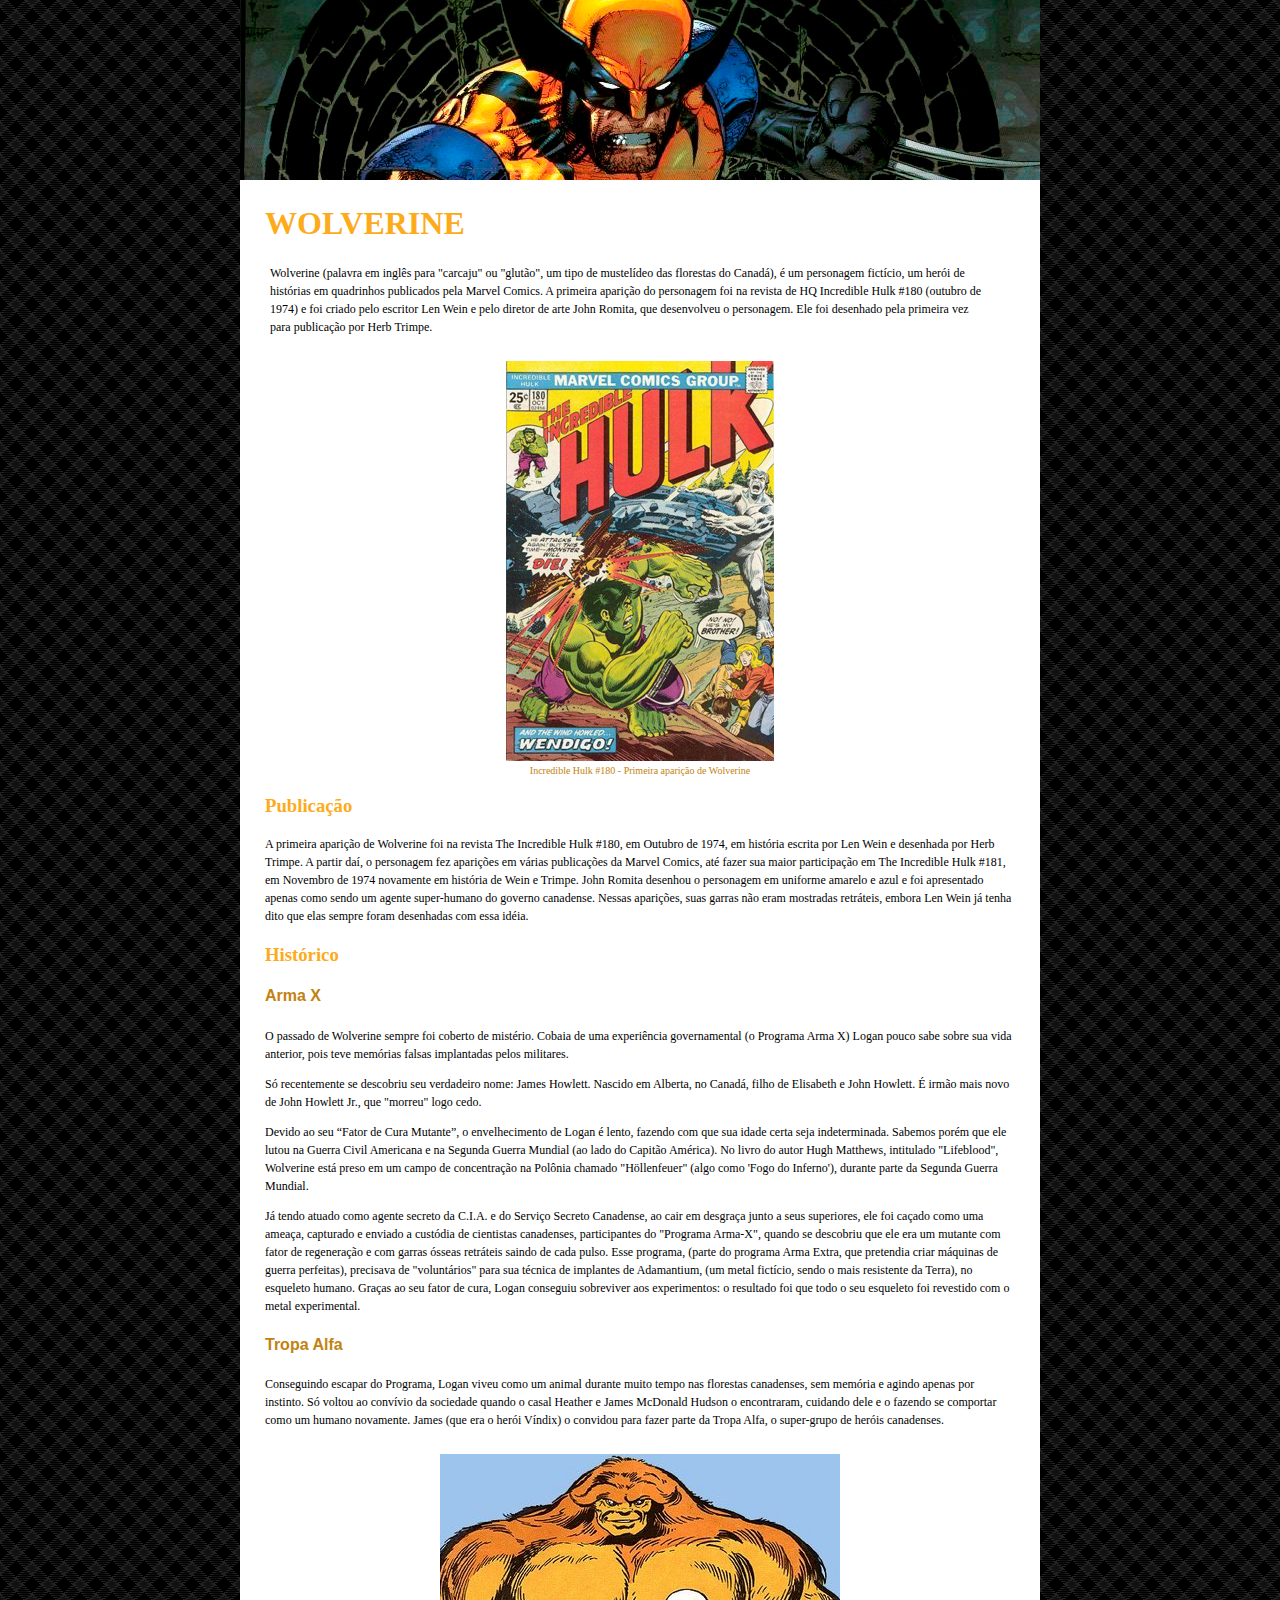
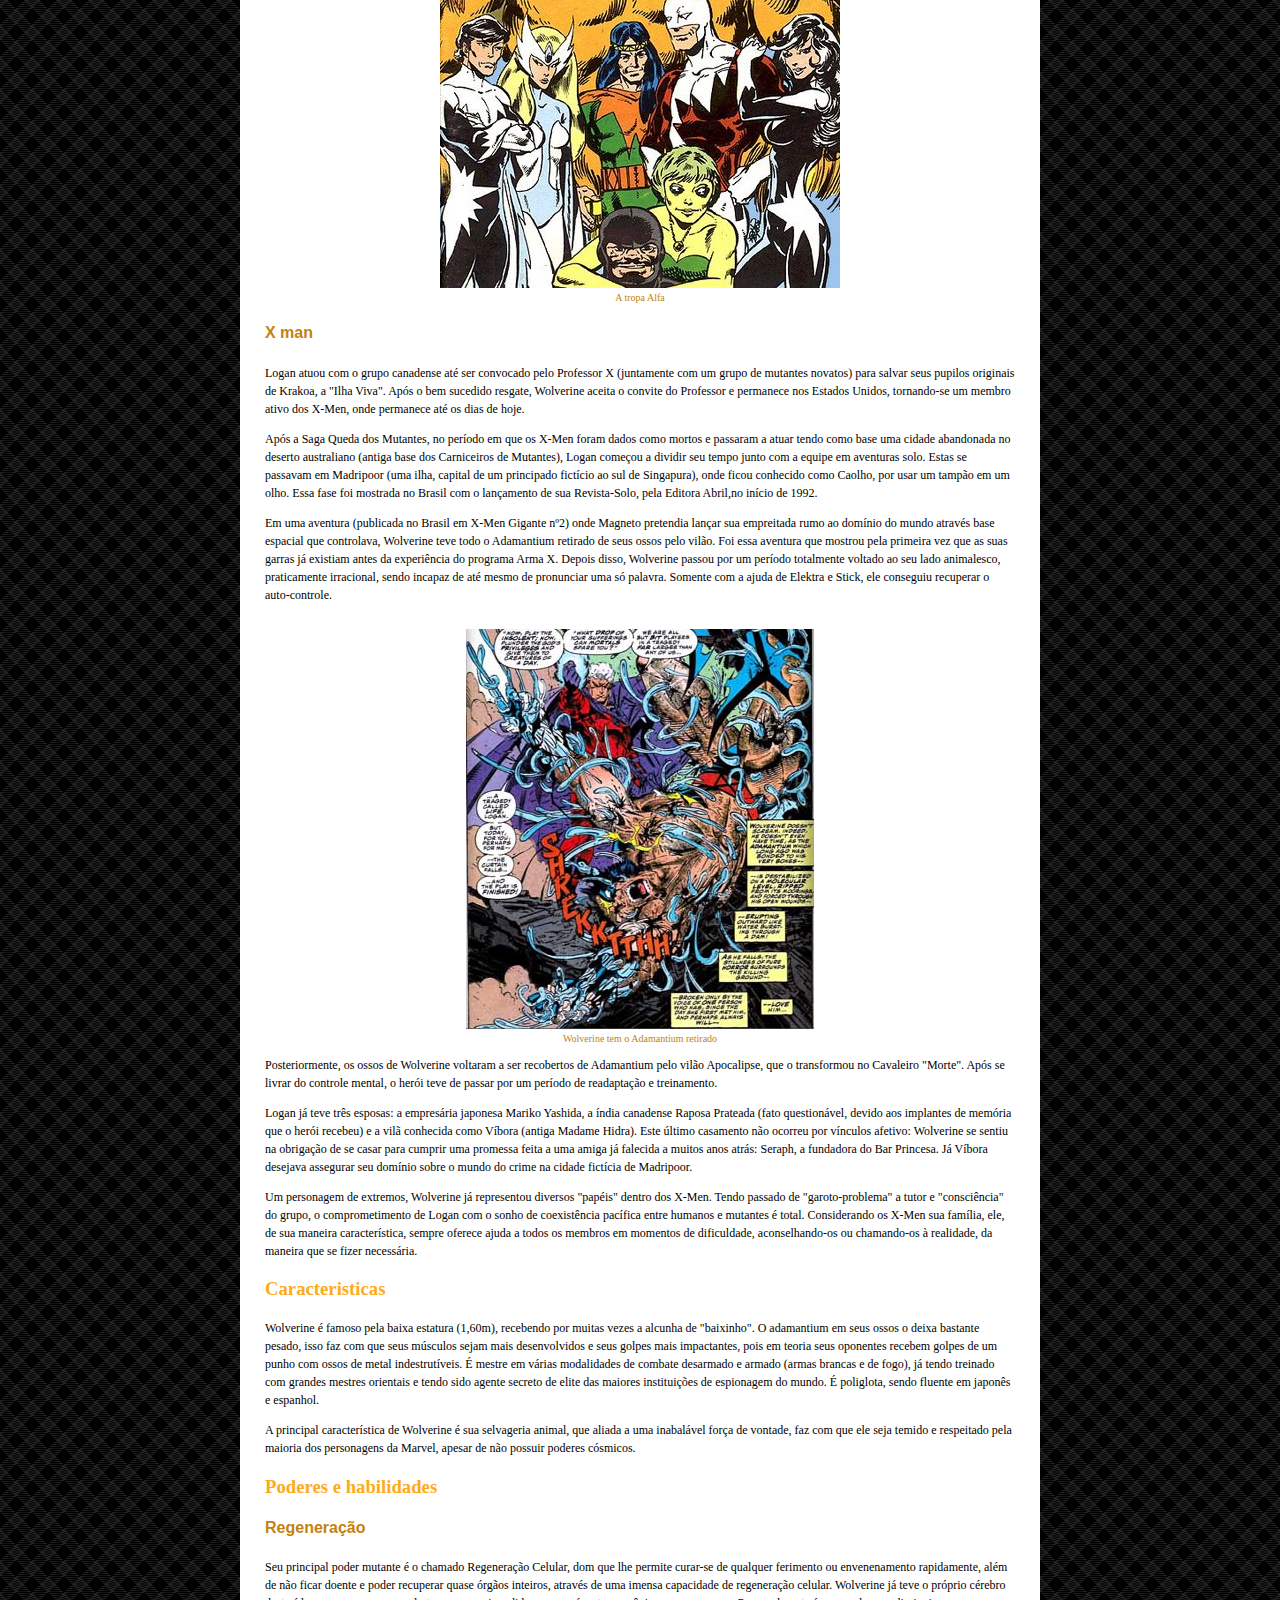
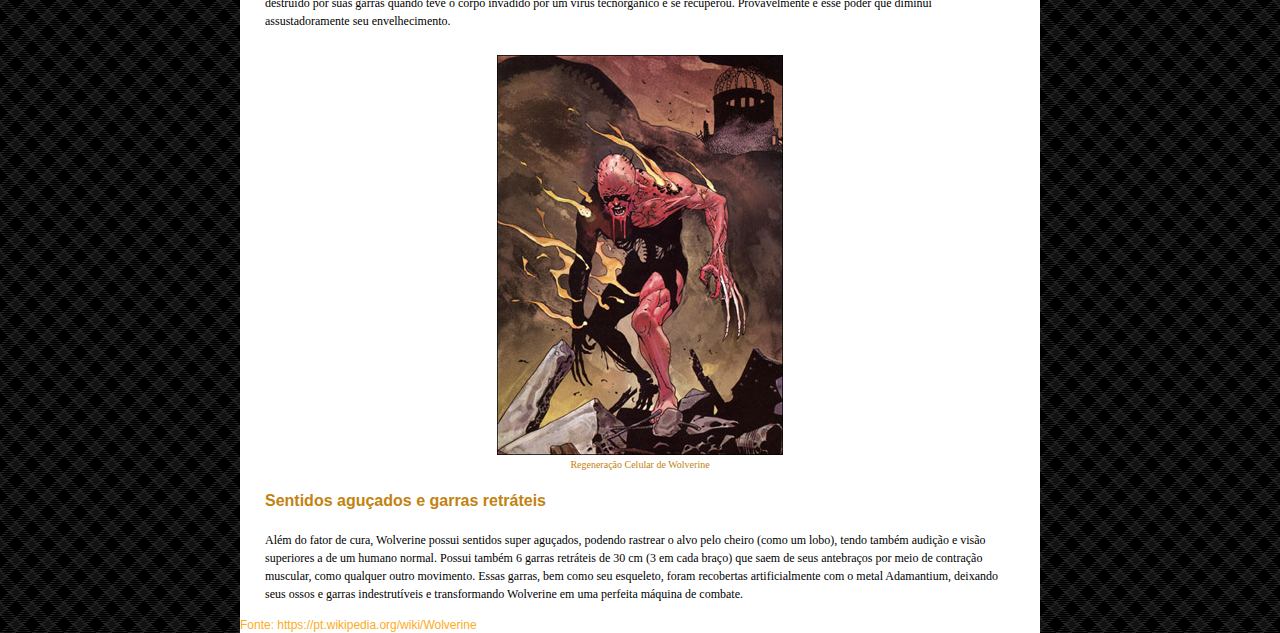
<file: Index.html>
<!DOCTYPE html>
<html lang="pt-br">

<head>
    <meta charset="UTF-8">
    <meta http-equiv="X-UA-Compatible" content="IE=edge">
    <meta name="viewport" content="width=device-width, initial-scale=1.0">
    <title>WOLVERINE</title>
    <link rel="shortcut icon" type="image/x-icon" href="/img/icone.png">

    <link rel="stylesheet" href="style.css">
</head>

<body>

    <div class="conteúdo">
        <div id="foto">
            <center><img src="/img/imagem1.jpg"></center>
        </div>
        <div class="title">
            <h1>WOLVERINE</h1>
        </div>

        <div class="text">
            <h1>
                <p>Wolverine (palavra em inglês para "carcaju" ou "glutão", um tipo de mustelídeo das florestas do
                    Canadá), é um personagem fictício, um herói de histórias em quadrinhos publicados pela Marvel
                    Comics. A primeira aparição do personagem foi na revista de HQ Incredible Hulk #180 (outubro de
                    1974) e foi criado pelo escritor Len Wein e pelo diretor de arte John Romita, que desenvolveu o
                    personagem. Ele foi desenhado pela primeira vez para publicação por Herb Trimpe.</p>
            </h1>
        </div>

        <div class="img">
            <center><img src="/img/imagem2.jpg"></center>
        </div>

        <center>
            <p>Incredible Hulk #180 - Primeira aparição de Wolverine</p>
        </center>

        <div class="title2">
            <h3>Publicação</h3>
        </div>

        <div class="text">
            <h3>A primeira aparição de Wolverine foi na revista The Incredible Hulk #180, em Outubro de 1974, em
                história escrita por Len Wein e desenhada por Herb Trimpe. A partir daí, o personagem fez aparições em
                várias publicações da Marvel Comics, até fazer sua maior participação em The Incredible Hulk #181, em
                Novembro de 1974 novamente em história de Wein e Trimpe. John Romita desenhou o personagem em uniforme
                amarelo e azul e foi apresentado apenas como sendo um agente super-humano do governo canadense. Nessas
                aparições, suas garras não eram mostradas retráteis, embora Len Wein já tenha dito que elas sempre foram
                desenhadas com essa idéia.
            </h3>
        </div>
        <div class="title2">
            <h3>Histórico</h3>
        </div>

        <div class="subtitle">
            <h4><b>Arma X</b></h4>
        </div>

        <div class="text">
            <p>
            <h3>O passado de Wolverine sempre foi coberto de mistério. Cobaia de uma experiência governamental (o
                Programa Arma X) Logan pouco sabe sobre sua vida anterior, pois teve memórias falsas implantadas pelos
                militares.</p>

                <p>Só recentemente se descobriu seu verdadeiro nome: James Howlett. Nascido em Alberta, no Canadá, filho
                    de Elisabeth e John Howlett. É irmão mais novo de John Howlett Jr., que "morreu" logo cedo.</p>

                <p>Devido ao seu “Fator de Cura Mutante”, o envelhecimento de Logan é lento, fazendo com que sua idade
                    certa seja indeterminada. Sabemos porém que ele lutou na Guerra Civil Americana e na Segunda Guerra
                    Mundial (ao lado do Capitão América). No livro do autor Hugh Matthews, intitulado "Lifeblood",
                    Wolverine está preso em um campo de concentração na Polônia chamado "Höllenfeuer" (algo como 'Fogo
                    do Inferno'), durante parte da Segunda Guerra Mundial.</p>

                <p>Já tendo atuado como agente secreto da C.I.A. e do Serviço Secreto Canadense, ao cair em desgraça
                    junto a seus superiores, ele foi caçado como uma ameaça, capturado e enviado a custódia de
                    cientistas canadenses, participantes do "Programa Arma-X", quando se descobriu que ele era um
                    mutante com fator de regeneração e com garras ósseas retráteis saindo de cada pulso. Esse programa,
                    (parte do programa Arma Extra, que pretendia criar máquinas de guerra perfeitas), precisava de
                    "voluntários" para sua técnica de implantes de Adamantium, (um metal fictício, sendo o mais
                    resistente da Terra), no esqueleto humano. Graças ao seu fator de cura, Logan conseguiu sobreviver
                    aos experimentos: o resultado foi que todo o seu esqueleto foi revestido com o metal experimental.
                </p>
            </h3>
        </div>
        <div class="subtitle">
            <h4><b>Tropa Alfa</b></h4>
        </div>
        <div class="text">Conseguindo escapar do Programa, Logan viveu como um animal durante muito tempo nas florestas
            canadenses, sem memória e agindo apenas por instinto. Só voltou ao convívio da sociedade quando o casal
            Heather e James McDonald Hudson o encontraram, cuidando dele e o fazendo se comportar como um humano
            novamente. James (que era o herói Víndix) o convidou para fazer parte da Tropa Alfa, o super-grupo de heróis
            canadenses.</div>
        <div class="img">
            <center><img src="/img/imagem3.jpg"></center>
        </div>
        <center>
            <p>A tropa Alfa</p>
        </center>

        <div class="subtitle">
            <h4>X man</h4>
        </div>
        <div class="text">
            <p>Logan atuou com o grupo canadense até ser convocado pelo Professor X (juntamente com um grupo de mutantes
                novatos) para salvar seus pupilos originais de Krakoa, a "Ilha Viva". Após o bem sucedido resgate,
                Wolverine aceita o convite do Professor e permanece nos Estados Unidos, tornando-se um membro ativo dos
                X-Men, onde permanece até os dias de hoje.</p>

            <p>Após a Saga Queda dos Mutantes, no período em que os X-Men foram dados como mortos e passaram a atuar
                tendo como base uma cidade abandonada no deserto australiano (antiga base dos Carniceiros de Mutantes),
                Logan começou a dividir seu tempo junto com a equipe em aventuras solo. Estas se passavam em Madripoor
                (uma ilha, capital de um principado fictício ao sul de Singapura), onde ficou conhecido como Caolho, por
                usar um tampão em um olho. Essa fase foi mostrada no Brasil com o lançamento de sua Revista-Solo, pela
                Editora Abril,no início de 1992.</p>

            <p>Em uma aventura (publicada no Brasil em X-Men Gigante nº2) onde Magneto pretendia lançar sua empreitada
                rumo ao domínio do mundo através base espacial que controlava, Wolverine teve todo o Adamantium retirado
                de seus ossos pelo vilão. Foi essa aventura que mostrou pela primeira vez que as suas garras já existiam
                antes da experiência do programa Arma X. Depois disso, Wolverine passou por um período totalmente
                voltado ao seu lado animalesco, praticamente irracional, sendo incapaz de até mesmo de pronunciar uma só
                palavra. Somente com a ajuda de Elektra e Stick, ele conseguiu recuperar o auto-controle.</p>
        </div>
        <div class="img">
            <center><img src="/img/imagem4.jpg"></center>
        </div>
        <center>
            <p>Wolverine tem o Adamantium retirado</p>
        </center>

        <div class="text">
            <p>Posteriormente, os ossos de Wolverine voltaram a ser recobertos de Adamantium pelo vilão Apocalipse, que
                o transformou no Cavaleiro "Morte". Após se livrar do controle mental, o herói teve de passar por um
                período de readaptação e treinamento.</p>

            <p>Logan já teve três esposas: a empresária japonesa Mariko Yashida, a índia canadense Raposa Prateada (fato
                questionável, devido aos implantes de memória que o herói recebeu) e a vilã conhecida como Víbora
                (antiga Madame Hidra). Este último casamento não ocorreu por vínculos afetivo: Wolverine se sentiu na
                obrigação de se casar para cumprir uma promessa feita a uma amiga já falecida a muitos anos atrás:
                Seraph, a fundadora do Bar Princesa. Já Víbora desejava assegurar seu domínio sobre o mundo do crime na
                cidade fictícia de Madripoor.</p>

            <p>Um personagem de extremos, Wolverine já representou diversos "papéis" dentro dos X-Men. Tendo passado de
                "garoto-problema" a tutor e "consciência" do grupo, o comprometimento de Logan com o sonho de
                coexistência pacífica entre humanos e mutantes é total. Considerando os X-Men sua família, ele, de sua
                maneira característica, sempre oferece ajuda a todos os membros em momentos de dificuldade,
                aconselhando-os ou chamando-os à realidade, da maneira que se fizer necessária.</p>
        </div>
        <div class="title2">
            <h3>Caracteristicas</h3>
        </div>
        <div class="text">
            <P>Wolverine é famoso pela baixa estatura (1,60m), recebendo por muitas vezes a alcunha de "baixinho". O
                adamantium em seus ossos o deixa bastante pesado, isso faz com que seus músculos sejam mais
                desenvolvidos e seus golpes mais impactantes, pois em teoria seus oponentes recebem golpes de um punho
                com ossos de metal indestrutíveis. É mestre em várias modalidades de combate desarmado e armado (armas
                brancas e de fogo), já tendo treinado com grandes mestres orientais e tendo sido agente secreto de elite
                das maiores instituições de espionagem do mundo. É poliglota, sendo fluente em japonês e espanhol.</P>

            <P>A principal característica de Wolverine é sua selvageria animal, que aliada a uma inabalável força de
                vontade, faz com que ele seja temido e respeitado pela maioria dos personagens da Marvel, apesar de não
                possuir poderes cósmicos.</P>
        </div>
        <div class="title2">
            <h3>Poderes e habilidades</h3>
        </div>
        <div class="subtitle">
            <h4>Regeneração</h4>
        </div>
        <div class="text">Seu principal poder mutante é o chamado Regeneração Celular, dom que lhe permite curar-se de
            qualquer ferimento ou envenenamento rapidamente, além de não ficar doente e poder recuperar quase órgãos
            inteiros, através de uma imensa capacidade de regeneração celular. Wolverine já teve o próprio cérebro
            destruído por suas garras quando teve o corpo invadido por um vírus tecnorgânico e se recuperou.
            Provavelmente é esse poder que diminui assustadoramente seu envelhecimento.</div>
        <div class="img">
            <center><img src="/img/imagem5.jpg"></center>
        </div>
        <center>
            <p>Regeneração Celular de Wolverine</p>
        </center>

        <div class="subtitle">
            <h4>Sentidos aguçados e garras retráteis</h4>
        </div>
        <div class="text">Além do fator de cura, Wolverine possui sentidos super aguçados, podendo rastrear o alvo pelo
            cheiro (como um lobo), tendo também audição e visão superiores a de um humano normal. Possui também 6 garras
            retráteis de 30 cm (3 em cada braço) que saem de seus antebraços por meio de contração muscular, como
            qualquer outro movimento. Essas garras, bem como seu esqueleto, foram recobertas artificialmente com o metal
            Adamantium, deixando seus ossos e garras indestrutíveis e transformando Wolverine em uma perfeita máquina de
            combate.</p>
        </div>
        <a href="https://pt.wikipedia.org/wiki/Wolverine">Fonte: https://pt.wikipedia.org/wiki/Wolverine</a>


    </div>





</body>

</html>
</file>
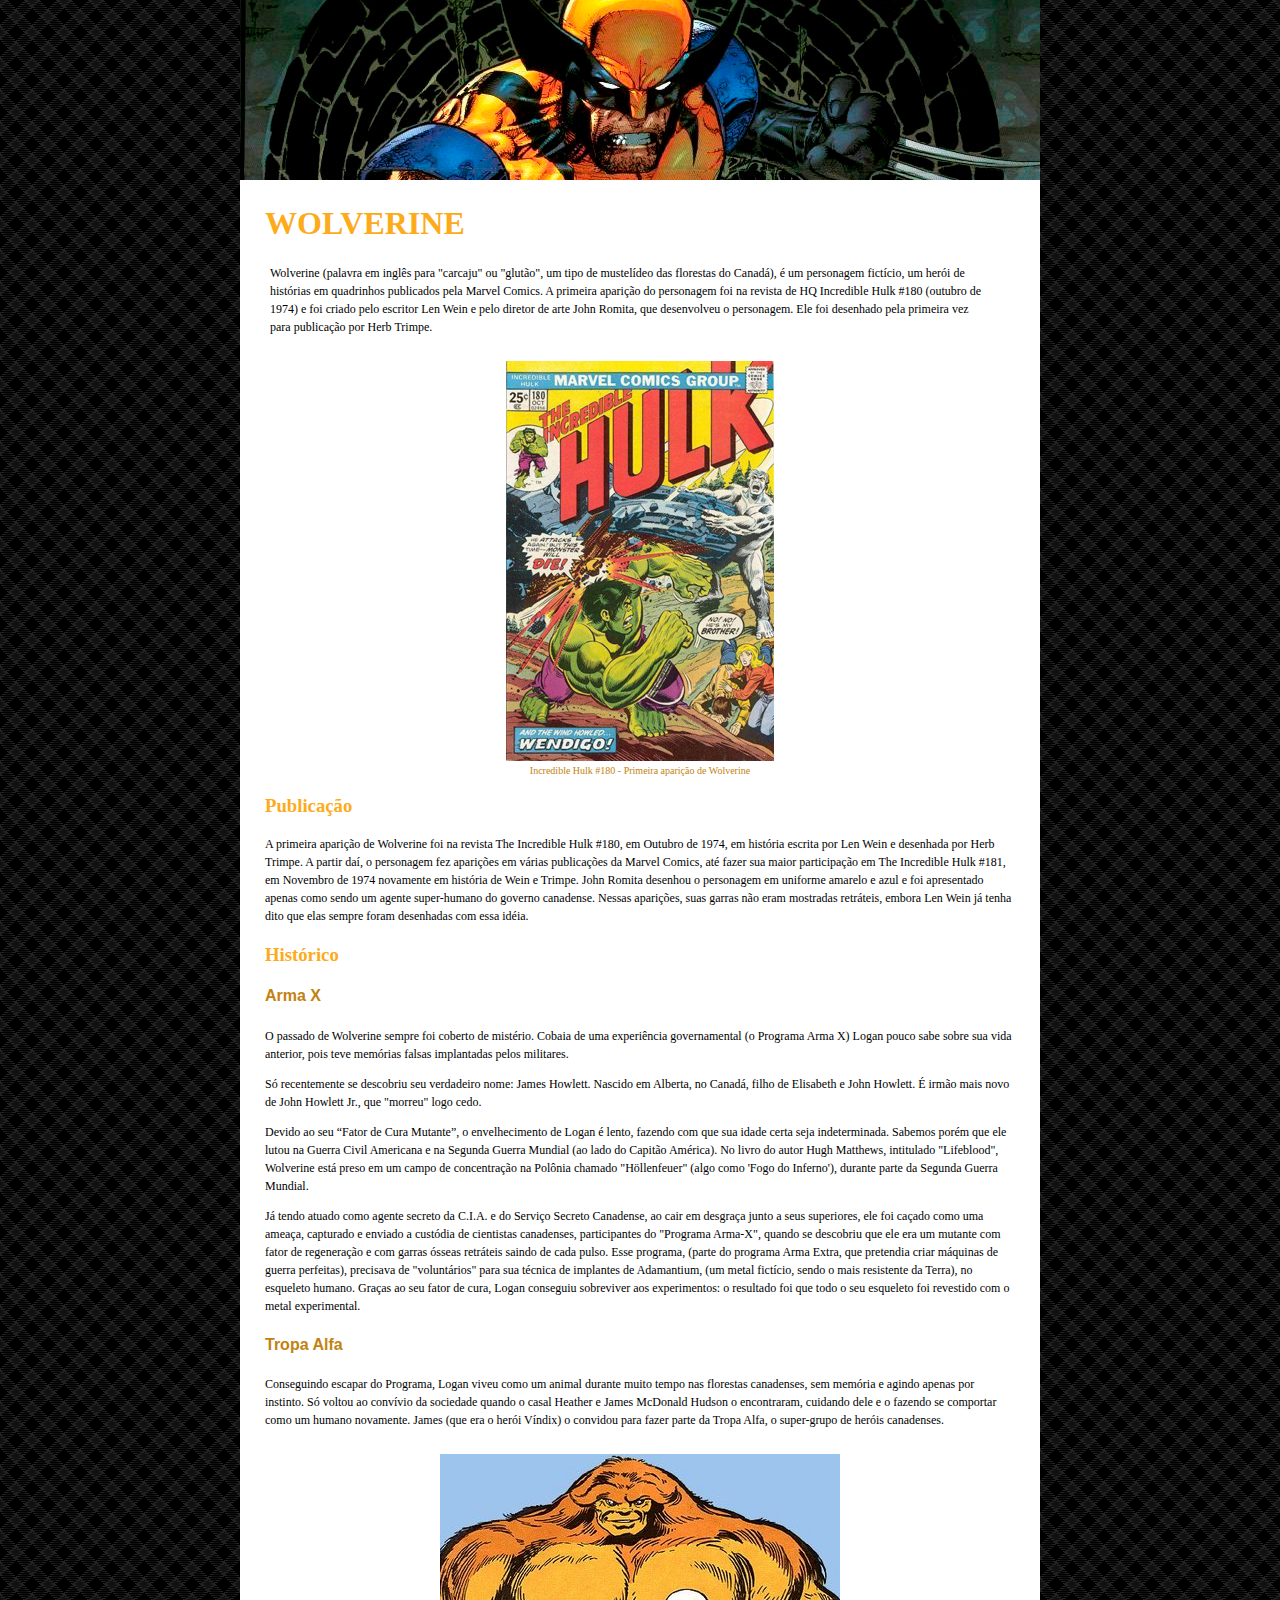
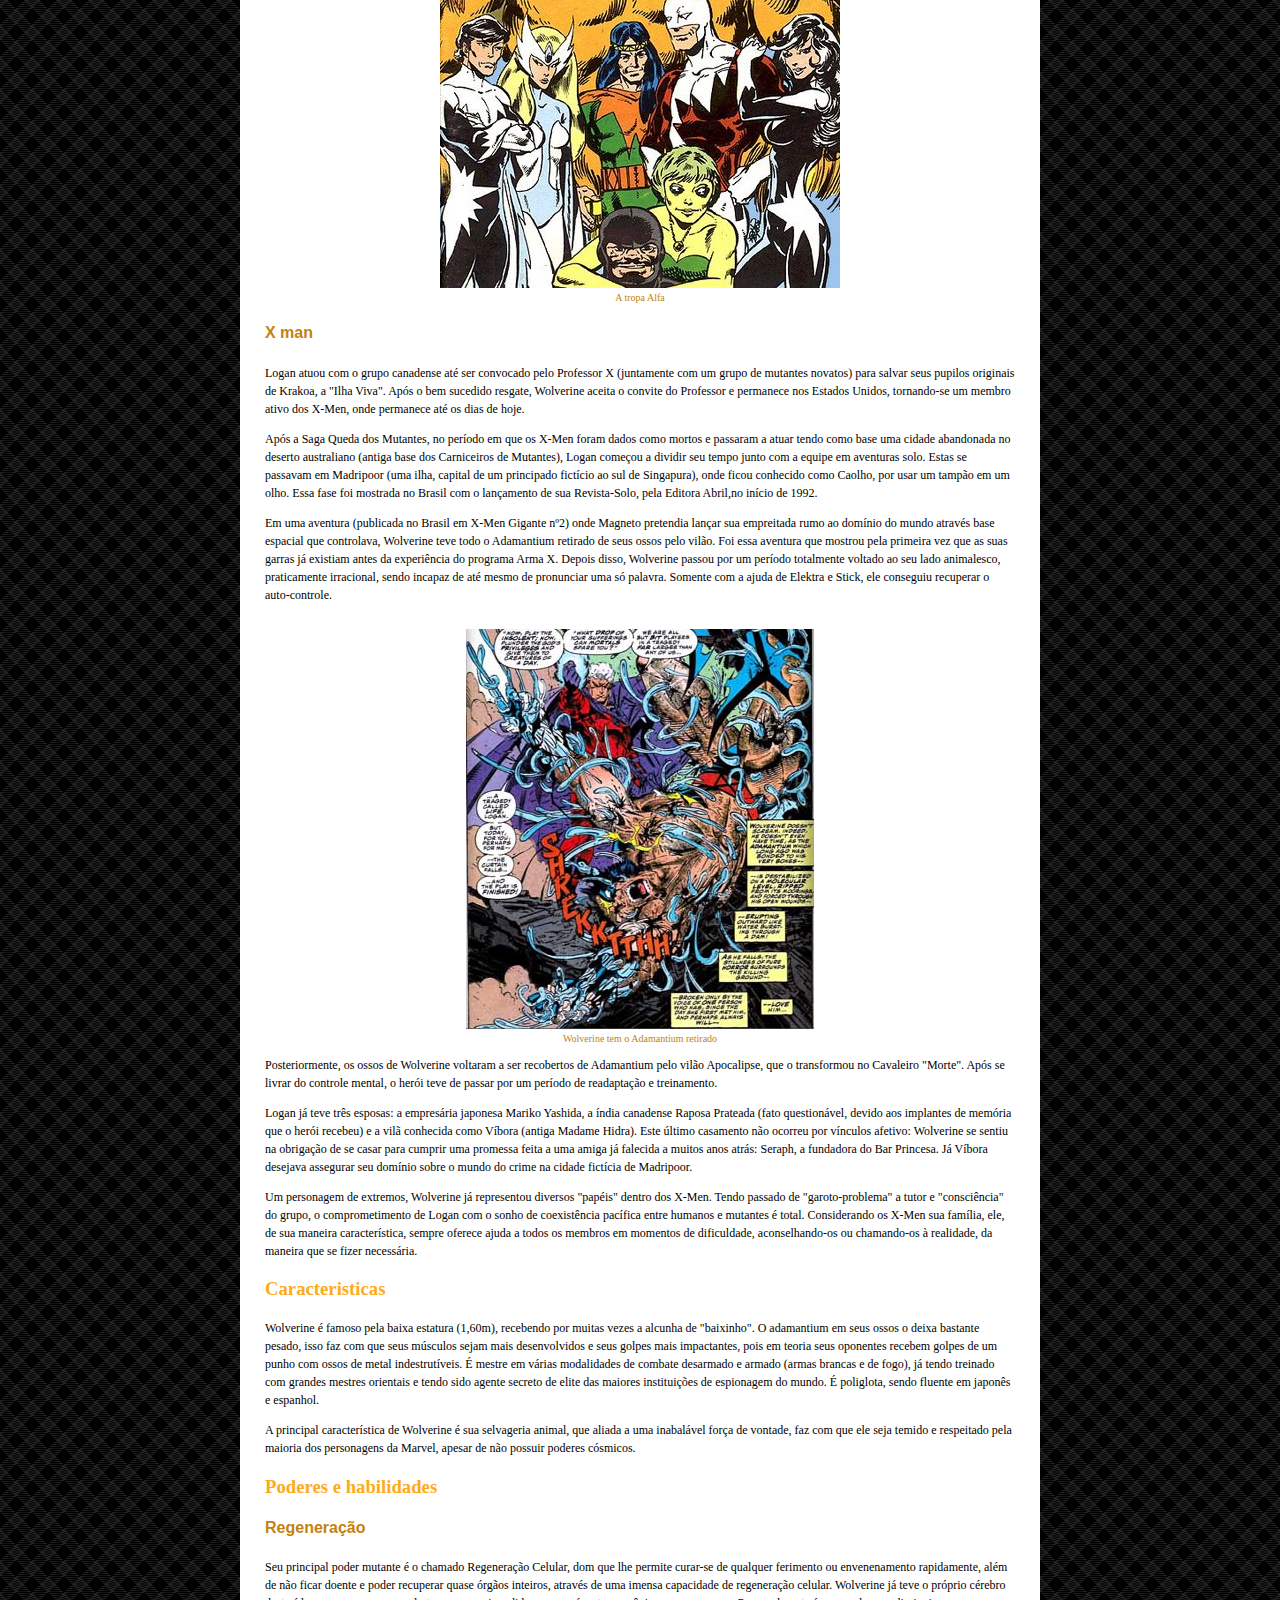
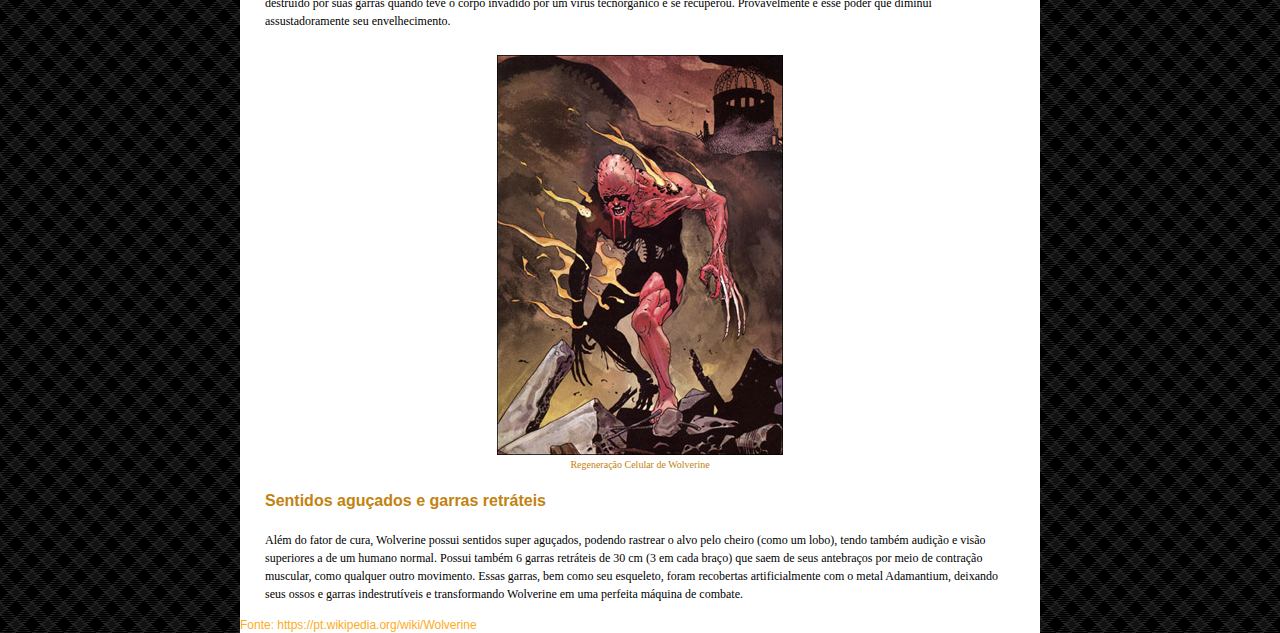
<file: Inicial.html>
<!DOCTYPE html>
<html lang="pt-br">

<head>
    <meta charset="UTF-8">
    <meta http-equiv="X-UA-Compatible" content="IE=edge">
    <meta name="viewport" content="width=device-width, initial-scale=1.0">
    <title>WOLVERINE</title>
    <link rel="shortcut icon" type="image/x-icon" href="/img/icone.png">

    <link rel="stylesheet" href="style.css">
</head>

<body>

    <div class="conteúdo">
        <div id="foto">
            <center><img src="/img/imagem1.jpg"></center>
        </div>
        <div class="title">
            <h1>WOLVERINE</h1>
        </div>

        <div class="text">
            <h1>
                <p>Wolverine (palavra em inglês para "carcaju" ou "glutão", um tipo de mustelídeo das florestas do
                    Canadá), é um personagem fictício, um herói de histórias em quadrinhos publicados pela Marvel
                    Comics. A primeira aparição do personagem foi na revista de HQ Incredible Hulk #180 (outubro de
                    1974) e foi criado pelo escritor Len Wein e pelo diretor de arte John Romita, que desenvolveu o
                    personagem. Ele foi desenhado pela primeira vez para publicação por Herb Trimpe.</p>
            </h1>
        </div>

        <div class="img">
            <center><img src="/img/imagem2.jpg"></center>
        </div>

        <center>
            <p>Incredible Hulk #180 - Primeira aparição de Wolverine</p>
        </center>

        <div class="title2">
            <h3>Publicação</h3>
        </div>

        <div class="text">
            <h3>A primeira aparição de Wolverine foi na revista The Incredible Hulk #180, em Outubro de 1974, em
                história escrita por Len Wein e desenhada por Herb Trimpe. A partir daí, o personagem fez aparições em
                várias publicações da Marvel Comics, até fazer sua maior participação em The Incredible Hulk #181, em
                Novembro de 1974 novamente em história de Wein e Trimpe. John Romita desenhou o personagem em uniforme
                amarelo e azul e foi apresentado apenas como sendo um agente super-humano do governo canadense. Nessas
                aparições, suas garras não eram mostradas retráteis, embora Len Wein já tenha dito que elas sempre foram
                desenhadas com essa idéia.
            </h3>
        </div>
        <div class="title2">
            <h3>Histórico</h3>
        </div>

        <div class="subtitle">
            <h4><b>Arma X</b></h4>
        </div>

        <div class="text">
            <p>
            <h3>O passado de Wolverine sempre foi coberto de mistério. Cobaia de uma experiência governamental (o
                Programa Arma X) Logan pouco sabe sobre sua vida anterior, pois teve memórias falsas implantadas pelos
                militares.</p>

                <p>Só recentemente se descobriu seu verdadeiro nome: James Howlett. Nascido em Alberta, no Canadá, filho
                    de Elisabeth e John Howlett. É irmão mais novo de John Howlett Jr., que "morreu" logo cedo.</p>

                <p>Devido ao seu “Fator de Cura Mutante”, o envelhecimento de Logan é lento, fazendo com que sua idade
                    certa seja indeterminada. Sabemos porém que ele lutou na Guerra Civil Americana e na Segunda Guerra
                    Mundial (ao lado do Capitão América). No livro do autor Hugh Matthews, intitulado "Lifeblood",
                    Wolverine está preso em um campo de concentração na Polônia chamado "Höllenfeuer" (algo como 'Fogo
                    do Inferno'), durante parte da Segunda Guerra Mundial.</p>

                <p>Já tendo atuado como agente secreto da C.I.A. e do Serviço Secreto Canadense, ao cair em desgraça
                    junto a seus superiores, ele foi caçado como uma ameaça, capturado e enviado a custódia de
                    cientistas canadenses, participantes do "Programa Arma-X", quando se descobriu que ele era um
                    mutante com fator de regeneração e com garras ósseas retráteis saindo de cada pulso. Esse programa,
                    (parte do programa Arma Extra, que pretendia criar máquinas de guerra perfeitas), precisava de
                    "voluntários" para sua técnica de implantes de Adamantium, (um metal fictício, sendo o mais
                    resistente da Terra), no esqueleto humano. Graças ao seu fator de cura, Logan conseguiu sobreviver
                    aos experimentos: o resultado foi que todo o seu esqueleto foi revestido com o metal experimental.
                </p>
            </h3>
        </div>
        <div class="subtitle">
            <h4><b>Tropa Alfa</b></h4>
        </div>
        <div class="text">Conseguindo escapar do Programa, Logan viveu como um animal durante muito tempo nas florestas
            canadenses, sem memória e agindo apenas por instinto. Só voltou ao convívio da sociedade quando o casal
            Heather e James McDonald Hudson o encontraram, cuidando dele e o fazendo se comportar como um humano
            novamente. James (que era o herói Víndix) o convidou para fazer parte da Tropa Alfa, o super-grupo de heróis
            canadenses.</div>
        <div class="img">
            <center><img src="/img/imagem3.jpg"></center>
        </div>
        <center>
            <p>A tropa Alfa</p>
        </center>

        <div class="subtitle">
            <h4>X man</h4>
        </div>
        <div class="text">
            <p>Logan atuou com o grupo canadense até ser convocado pelo Professor X (juntamente com um grupo de mutantes
                novatos) para salvar seus pupilos originais de Krakoa, a "Ilha Viva". Após o bem sucedido resgate,
                Wolverine aceita o convite do Professor e permanece nos Estados Unidos, tornando-se um membro ativo dos
                X-Men, onde permanece até os dias de hoje.</p>

            <p>Após a Saga Queda dos Mutantes, no período em que os X-Men foram dados como mortos e passaram a atuar
                tendo como base uma cidade abandonada no deserto australiano (antiga base dos Carniceiros de Mutantes),
                Logan começou a dividir seu tempo junto com a equipe em aventuras solo. Estas se passavam em Madripoor
                (uma ilha, capital de um principado fictício ao sul de Singapura), onde ficou conhecido como Caolho, por
                usar um tampão em um olho. Essa fase foi mostrada no Brasil com o lançamento de sua Revista-Solo, pela
                Editora Abril,no início de 1992.</p>

            <p>Em uma aventura (publicada no Brasil em X-Men Gigante nº2) onde Magneto pretendia lançar sua empreitada
                rumo ao domínio do mundo através base espacial que controlava, Wolverine teve todo o Adamantium retirado
                de seus ossos pelo vilão. Foi essa aventura que mostrou pela primeira vez que as suas garras já existiam
                antes da experiência do programa Arma X. Depois disso, Wolverine passou por um período totalmente
                voltado ao seu lado animalesco, praticamente irracional, sendo incapaz de até mesmo de pronunciar uma só
                palavra. Somente com a ajuda de Elektra e Stick, ele conseguiu recuperar o auto-controle.</p>
        </div>
        <div class="img">
            <center><img src="/img/imagem4.jpg"></center>
        </div>
        <center>
            <p>Wolverine tem o Adamantium retirado</p>
        </center>

        <div class="text">
            <p>Posteriormente, os ossos de Wolverine voltaram a ser recobertos de Adamantium pelo vilão Apocalipse, que
                o transformou no Cavaleiro "Morte". Após se livrar do controle mental, o herói teve de passar por um
                período de readaptação e treinamento.</p>

            <p>Logan já teve três esposas: a empresária japonesa Mariko Yashida, a índia canadense Raposa Prateada (fato
                questionável, devido aos implantes de memória que o herói recebeu) e a vilã conhecida como Víbora
                (antiga Madame Hidra). Este último casamento não ocorreu por vínculos afetivo: Wolverine se sentiu na
                obrigação de se casar para cumprir uma promessa feita a uma amiga já falecida a muitos anos atrás:
                Seraph, a fundadora do Bar Princesa. Já Víbora desejava assegurar seu domínio sobre o mundo do crime na
                cidade fictícia de Madripoor.</p>

            <p>Um personagem de extremos, Wolverine já representou diversos "papéis" dentro dos X-Men. Tendo passado de
                "garoto-problema" a tutor e "consciência" do grupo, o comprometimento de Logan com o sonho de
                coexistência pacífica entre humanos e mutantes é total. Considerando os X-Men sua família, ele, de sua
                maneira característica, sempre oferece ajuda a todos os membros em momentos de dificuldade,
                aconselhando-os ou chamando-os à realidade, da maneira que se fizer necessária.</p>
        </div>
        <div class="title2">
            <h3>Caracteristicas</h3>
        </div>
        <div class="text">
            <P>Wolverine é famoso pela baixa estatura (1,60m), recebendo por muitas vezes a alcunha de "baixinho". O
                adamantium em seus ossos o deixa bastante pesado, isso faz com que seus músculos sejam mais
                desenvolvidos e seus golpes mais impactantes, pois em teoria seus oponentes recebem golpes de um punho
                com ossos de metal indestrutíveis. É mestre em várias modalidades de combate desarmado e armado (armas
                brancas e de fogo), já tendo treinado com grandes mestres orientais e tendo sido agente secreto de elite
                das maiores instituições de espionagem do mundo. É poliglota, sendo fluente em japonês e espanhol.</P>

            <P>A principal característica de Wolverine é sua selvageria animal, que aliada a uma inabalável força de
                vontade, faz com que ele seja temido e respeitado pela maioria dos personagens da Marvel, apesar de não
                possuir poderes cósmicos.</P>
        </div>
        <div class="title2">
            <h3>Poderes e habilidades</h3>
        </div>
        <div class="subtitle">
            <h4>Regeneração</h4>
        </div>
        <div class="text">Seu principal poder mutante é o chamado Regeneração Celular, dom que lhe permite curar-se de
            qualquer ferimento ou envenenamento rapidamente, além de não ficar doente e poder recuperar quase órgãos
            inteiros, através de uma imensa capacidade de regeneração celular. Wolverine já teve o próprio cérebro
            destruído por suas garras quando teve o corpo invadido por um vírus tecnorgânico e se recuperou.
            Provavelmente é esse poder que diminui assustadoramente seu envelhecimento.</div>
        <div class="img">
            <center><img src="/img/imagem5.jpg"></center>
        </div>
        <center>
            <p>Regeneração Celular de Wolverine</p>
        </center>

        <div class="subtitle">
            <h4>Sentidos aguçados e garras retráteis</h4>
        </div>
        <div class="text">Além do fator de cura, Wolverine possui sentidos super aguçados, podendo rastrear o alvo pelo
            cheiro (como um lobo), tendo também audição e visão superiores a de um humano normal. Possui também 6 garras
            retráteis de 30 cm (3 em cada braço) que saem de seus antebraços por meio de contração muscular, como
            qualquer outro movimento. Essas garras, bem como seu esqueleto, foram recobertas artificialmente com o metal
            Adamantium, deixando seus ossos e garras indestrutíveis e transformando Wolverine em uma perfeita máquina de
            combate.</p>
        </div>
        <a href="https://pt.wikipedia.org/wiki/Wolverine">Fonte: https://pt.wikipedia.org/wiki/Wolverine</a>


    </div>





</body>

</html>
</file>
<file: style.css>
body{
    background-image: url("/img/bg.png");
    margin: 0%;
    margin-bottom: 0%;

}

#foto{
    display: block;
    width: 750px;
    margin-left: 0;
    margin-right: auto;
}

.conteúdo{
background-color: white;
width: 800px;
margin-left: auto;
margin-right: auto;
display:block;

}

.title{
    color: #fdab1b;
    font-family: Tahoma;
    padding-left: 25px;
    padding-right: 25px;
}

.title2{
padding-left: 25px;
color: #fdab1b;
    font-family: Tahoma;
}

center p{
    margin-top: auto;
    color: #c3820f;
    font-size: 10px;
    font-family: Verdana;
}

.text h1 p{
    font-family: Tahoma;
    font-size: 12px;
    justify-content: center;
    font-weight: lighter;
    color: black;
    line-height: 1.5;
    padding-left: 5px;
    padding-right: 25px;
}
.text{
    font-family: Tahoma;
    font-size: 12px;
    justify-content: left;
    font-weight: lighter;
    color: black;
    line-height: 1.5;
    padding-left: 25px;
    padding-right: 25px;
}
.text h3{
    font-weight: lighter;
    font-size: 12px;
    font-family: Tahoma;


}
.subtitle{
    font-family: Verdana, Geneva, Tahoma, sans-serif;
    color: #c3820f;
    padding-left: 25px;
    padding-right: 25px;
}

.img{
    margin-top: 25px;
}
a {
    text-decoration: none;
    font-family: Verdana, Geneva, Tahoma, sans-serif;
    font-size: 12px;
    color: #fdab1b;
}
a:hover{
font-family: Verdana, Geneva, Tahoma, sans-serif;
font-size: 12px;
color: #c3820f;
text-decoration:underline;
}
a:visited{
    color: #edc070;
    font-size: 12px;
    font-family: Verdana, Geneva, Tahoma, sans-serif;
    text-decoration: none;
}
</file>
